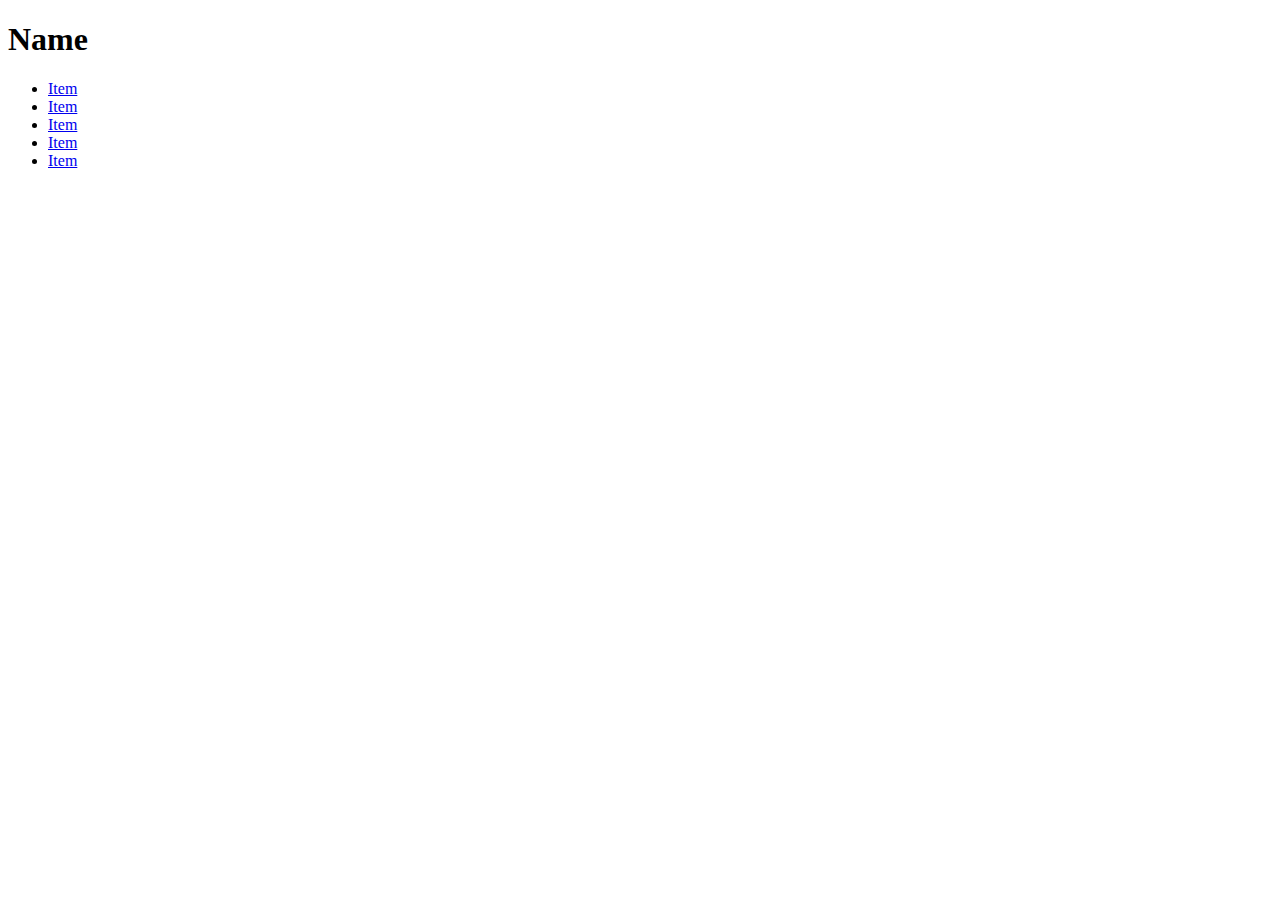
<file: index.html>
<!DOCTYPE html PUBLIC "-//W3C//DTD XHTML 1.0 Strict//EN"
    "http://www.w3.org/TR/xhtml1/DTD/xhtml1-strict.dtd">

<html xmlns="http://www.w3.org/1999/xhtml" lang="de" xml:lang="de">

<head>
    <title>###Titel###</title>
    <meta http-equiv="content-type" content="text/html; charset=utf-8" />
    <meta name="content-language" content="de" />
    <meta name="robots" content="index, follow" />
    <meta name="description" content="###" />
    <meta name="keywords" content="###,###,###" />
    <link rel="shortcut icon" href="favicon.ico" />
    <!--<link rel="stylesheet" type="text/css" charset="utf-8" media="screen" href="css/screen.css" />-->
    <!--<link rel="stylesheet" type="text/css" charset="utf-8" media="screen" href="css/jquery.fancybox.css" />-->
    <!--<link rel="stylesheet" type="text/css" charset="utf-8" media="screen" href="css/jquery.imageoverlay.css" />-->
    <!--<link rel="stylesheet" type="text/css" charset="utf-8" media="print" href="css/print.css" />-->
    <!--[if lte IE 7]><link rel="stylesheet" type="text/css" charset="utf-8" media="screen" href="css/ie7.css" /><![endif]-->
    <!--[if lte IE 6]><link rel="stylesheet" type="text/css" charset="utf-8" media="screen" href="css/ie6.css" /><![endif]-->
</head>

<body>

<div id="page">
    <div id="header">
        <h1>Name</h1>
        <ul id="nav">
            <li><a href="#">Item</a></li>
            <li><a href="#">Item</a></li>
            <li><a href="#">Item</a></li>
            <li><a href="#">Item</a></li>
            <li><a href="#">Item</a></li>
        </ul>
    </div>
    
    <div id="body"></div>
    
    <div id="footer"></div>
</div>

<!--<script type="text/javascript" charset="utf-8" src="js/jquery.js"></script>-->
<!--<script type="text/javascript" charset="utf-8" src="js/jquery.easing.js"></script>-->
<!--<script type="text/javascript" charset="utf-8" src="js/jquery.mousewheel.js"></script>-->
<!--<script type="text/javascript" charset="utf-8" src="js/jquery.fancybox.js"></script>-->
<!--<script type="text/javascript" charset="utf-8" src="js/jquery.cycle.js"></script>-->
<!--<script type="text/javascript" charset="utf-8" src="js/jquery.imageoverlay.js"></script>-->
<!--<script type="text/javascript" charset="utf-8" src="js/jquery.innerfade.js"></script>-->
<!--<script type="text/javascript" charset="utf-8" src="js/jquery.defuscate.js"></script>-->
<!--<script type="text/javascript" charset="utf-8" src="http://maps.google.com/maps?file=api&amp;v=2&amp;key=###"></script>-->
<!--<script type="text/javascript" charset="utf-8" src="js/googlemaps.js"></script>-->

<script type="text/javascript" charset="utf-8">
/* <![CDATA[ */
    $(document).ready(function() {
        
    });
/* ]]> */
</script>

</body>
</html>
</file>
<file: css/screen.css>
/*  COLORS
-----------------------------------------------------------------------------

    Hintergrund         
    Text                
    Links               
    Besuchte Links      
    Hover Links         
    Überschriften       
    Subüberschriften    
    
*/

/* RESET
-------------------------------------------------------------------------- */

/* Based on http://meyerweb.com/eric/tools/css/reset/ */
html, body, div, span, applet, object, iframe, h1, h2, h3, h4, h5, h6, p, 
blockquote, pre, a, abbr, acronym, address, big, cite, code, del, dfn, em, 
font, img, ins, kbd, q, s, samp, small, strike, strong, sub, sup, tt, var, b, 
u, i, center, dl, dt, dd, ol, ul, li, fieldset, form, label, legend, table, 
caption, tbody, tfoot, thead, tr, th, td { 
    margin: 0;
    padding: 0;
    border: 0;
    outline: 0;
    font-size: 100%;
    vertical-align: baseline;
    background: transparent;
}
 
ol, ul { list-style: none; }

blockquote, q { quotes: none; }

blockquote:before, blockquote:after, 
q:before, q:after {
    content: ''; 
    content: none;
}
 
:focus { outline: 0; }

ins { text-decoration: none; }

del { text-decoration: line-through; }

table {
    border-collapse: collapse;
    border-spacing: 0;
}

a { outline: none; }

/* GLOBAL
-------------------------------------------------------------------------- */

body {
    background: #fff repeat 0 0;
    color: #222;
    font-family: 'Helvetica Neue', Arial, Helvetica, sans-serif;
    font-size: 87.5%;
    line-height: 1.5;
}

/* Convert with http://www.fontsquirrel.com/fontface/generator */
@font-face {
    font-family: '';
    src: url('fonts/.eot');
    src: local(''), local(''),
        url('fonts/.woff') format('woff'),
        url('fonts/.ttf') format('truetype'),
        url('fonts/.svg#') format('svg');
}

/* TYPOGRAPHY
-------------------------------------------------------------------------- */

h1, h2, h3, h4, h5, h6 { font-weight: normal; color:; }

h1 { font-size:; margin-bottom:; }
h2 { font-size:; margin-bottom:; }
h3 { font-size:; margin-bottom:; }
h4 { font-size:; margin-bottom:; }
h5 { font-size:; margin-bottom:; }
h6 { font-size:; margin-bottom:; }

p { margin-bottom:; }

blockquote {
    margin:;
    color:;
    font-style: italic;
}

q { font-style: italic; }

strong { font-weight: bold; }
em, dfn { font-style: italic; }
dfn { font-weight: bold; }
sup, sub { line-height: 0; }
abbr { border-bottom: 1px dotted #666; cursor: help; }
address { }

pre {
    margin: 1.5em 0;
    white-space: pre;
}

pre, code {
    font: 1.0em 'Andale Mono', 'Lucida Console', monospace;
    line-height: 1.5;
}

li ul, li ol { margin: 0; }
ul, ol { margin:; padding-left:; }
ul { list-style-type: disc; }
ol { list-style-type: decimal; }
dl { margin:; }
dl dt { font-weight: bold; }
dd { margin-left:; }

ins { text-decoration: underline; }
del { color:; text-decoration: line-through; }

/* LINKS
-------------------------------------------------------------------------- */

a:link { color:; text-decoration: underline; }
a:visited { color:; text-decoration: underline; }
a:hover { color:; }
a:focus { color:; }
a:active { color:; }

/* IMAGES
-------------------------------------------------------------------------- */

img.left { float: left; margin: 1.5em 1.5em 1.5em 0; }
img.right { float: right; margin: 1.5em 0 1.5em 1.5em; }

/* FORMS
-------------------------------------------------------------------------- */

label { font-weight: bold; }
fieldset { padding: 1.5em; margin: 0 0 1.5em 0; border: 1px solid #ccc; }
legend { font-weight: bold; font-size: 1.2em; }
input[type=text], input[type=password], input.text, textarea, select { background-color: #fff; border: 1px solid #bbb; }
input[type=text]:focus, input[type=password]:focus, input.text, textarea:focus, select:focus { border-color: #666; }
input[type=text], input[type=password], textarea, select { margin: 0.5em 0; }
input.text { width: 300px; padding: 5px; }
textarea { width: 390px; height: 250px; padding: 5px; }
input[type=checkbox], input[type=radio], input.checkbox, input.radio { position: relative; top: .25em; }
.error, .notice, .success { padding: .8em; margin-bottom: 1em; border: 2px solid #ddd; }
.error { background: #FBE3E4; color: #8a1f11; border-color: #FBC2C4; }
.notice { background: #FFF6BF; color:#514721; border-color: #FFD324; }
.success { background: #E6EFC2; color: #264409; border-color: #C6D880; }
.error a { color: #8a1f11; }
.notice a { color: #514721; }
.success a { color: #264409; }

/* Scalable Button */
.awesome, .awesome:visited {
    background: #000 url(img/button-overlay.png) repeat-x;
    border: 0;
    display: inline-block;
    padding: 5px 10px 6px;
    color: #fff;
    text-decoration: none;
    font-size: 12px;
    border-radius: 3px;
    -webkit-border-radius: 3px;
    -moz-border-radius: 3px;
    -khtml-border-radius: 3px;
    -o-border-radius: 3px;
    box-shadow: 0 1px 3px rgba(0,0,0,0.5);
    -webkit-box-shadow: 0 1px 3px rgba(0,0,0,0.5);
    -moz-box-shadow: 0 1px 3px rgba(0,0,0,0.5);
    -khtml-box-shadow: 0 1px 3px rgba(0,0,0,0.5);
    -o-box-shadow: 0 1px 3px rgba(0,0,0,0.5);
    text-shadow: 0 -1px 1px rgba(0,0,0,0.25);
    border-bottom: 1px solid rgba(0,0,0,0.25);
    position: relative;
    cursor: pointer;
}
 
.awesome:hover { background-color: #222; color: #fff; }
.awesome:active { margin-top: 1px; }

/* TABLES
-------------------------------------------------------------------------- */

table { margin-bottom:; width: 100%; }
th { font-weight: bold; }
thead th { background:; }
th, td, caption { padding:; }
tr.even td { background:; }
tfoot { font-style: italic; }
caption { background:; font-weight: bold; }

/* STRUCTURE
-------------------------------------------------------------------------- */

#nav {
    
}

#nav li {
    
}

#nav a {
    
}

#page { margin: 0 auto; }

#header {
    
}

#footer {
    
}

#body {
    
}

#map {
    width: 500px;
    height: 400px;
}
</file>
<file: css/print.css>
/* RESET
-------------------------------------------------------------------------- */

/* Based on http://meyerweb.com/eric/tools/css/reset/ */
html, body, div, span, applet, object, iframe, h1, h2, h3, h4, h5, h6, p, 
blockquote, pre, a, abbr, acronym, address, big, cite, code, del, dfn, em, 
font, img, ins, kbd, q, s, samp, small, strike, strong, sub, sup, tt, var, b, 
u, i, center, dl, dt, dd, ol, ul, li, fieldset, form, label, legend, table, 
caption, tbody, tfoot, thead, tr, th, td { 
    margin: 0;
    padding: 0;
    border: 0;
    outline: 0;
    font-size: 100%;
    vertical-align: baseline;
    background: transparent;
}
 
ol, ul { list-style: none; }

blockquote, q { quotes: none; }

blockquote:before, blockquote:after, 
q:before, q:after {
    content: ''; 
    content: none;
}
 
:focus { outline: 0; }

ins { text-decoration: none; }

del { text-decoration: line-through; }

table {
    border-collapse: collapse;
    border-spacing: 0;
}

a { outline: none; }
/* BODY ------------------------------------------------------------------ */

body {
    line-height: 1.5;
    font-family: 'Helvetica Neue', Helvetica, Arial, sans-serif;
    color: #333;
    background: none;
    font-size: 10pt;
    word-spacing: 1pt;
    margin: 0;
    padding: 0;
}

/* HEADINGS ------------------------------------------------------------- */

h1, h2, h3, h4, h5, h6 {
    font-family: 'Helvetica Neue', Helvetica, Arial, sans-serif;
    font-weight: normal;
    text-shadow: 0 2px 5px rgba(0,0,0,0.25);
    color: #000;
    clear: both;
}

h1 { font-size: 24pt; line-height: 1.1; margin-bottom: 12pt; }
h2 { font-size: 18pt; line-height: 1.1; margin-bottom: 9pt; }
h3 { font-size: 14pt; line-height: 1.1; margin-bottom: 7pt; }
h4 { font-size: 12pt; line-height: 1.1; margin-bottom: 6pt; }

/* TYPOGRAPHY ----------------------------------------------------------- */

p, ul, ol, blockquote, table, form, fieldset { margin-bottom: 14pt; }

code { font: 0.9em Courier, monospace; }

hr {
    background: #CCC;
    color: #CCC;
    width: 100%;
    height: 2px;
    margin: 2em 0;
    padding: 0;
    border: none;
}

blockquote {
    color: #8e8e8e;
    font-family: Palatino, Georgia, Times, "Times New Roman", serif;
    font-weight: normal;
    font-style: italic;
    text-shadow: 0 2px 5px rgba(0,0,0,0.25);
    font-size: 18px;
    line-height: 1.1;
    margin: 1.5em;
}

/* Standard Quotes */
:lang(de) { quotes: '\00BB' '\00AB' '\203A' '\2039'; }

/* Blockquotes */
blockquote { quotes: none; }
blockquote p:first-child:before { content: '\00BB'; margin-left: -0.5em;}
blockquote p:last-child:after  { content: '\00AB'; }

strong { font-weight: bold; }
em, dfn { font-style: italic; }
dfn { font-weight: bold; }
sup, sub { line-height: 0; }
abbr { border-bottom: 1px dotted #986044; cursor: help; }

li ul, li ol { margin: 0; }
ul, ol { margin: 1.5em 0; }
ul { margin-left: 30pt; list-style-type: square; }
ol { margin-left: 30pt; list-style-type: decimal; }

ins { text-decoration: underline; }
del { text-decoration: line-through; }

/* LINKS ---------------------------------------------------------------- */

a:link, a:visited {
    background: transparent;
    color: #000;
    font-weight: 700;
    text-decoration: underline;
}

#header a, #footer a {
    text-decoration: none;
    color: #000;
}

a[href]:after {
    content: ' (' attr(href) ')';
    font-style: italic;
}

#header a[href]:after,
#footer a[href]:after {
    content: '';
}

/* IMAGES & VIDEOS ------------------------------------------------------ */

img {
    margin: 0;
    border: 1px solid #000;
    box-shadow: 0 2px 5px rgba(0,0,0,0.25);
    -webkit-box-shadow: 0 2px 5px rgba(0,0,0,0.25);
    -moz-box-shadow: 0 2px 5px rgba(0,0,0,0.25);
    -khtml-box-shadow: 0 2px 5px rgba(0,0,0,0.25);
    -o-box-shadow: 0 2px 5px rgba(0,0,0,0.25);
}

/* FORMS ---------------------------------------------------------------- */

label {
    font-weight: bold;
    display: block;
}

fieldset {
    border: 1px solid #000;
    box-shadow: 0 2px 5px rgba(0,0,0,0.25);
    -webkit-box-shadow: 0 2px 5px rgba(0,0,0,0.25);
    -moz-box-shadow: 0 2px 5px rgba(0,0,0,0.25);
    -khtml-box-shadow: 0 2px 5px rgba(0,0,0,0.25);
    -o-box-shadow: 0 2px 5px rgba(0,0,0,0.25);
    margin-bottom: 30px;
    background: #fff;
    position: relative;
}

legend {
    box-shadow: 0 2px 5px rgba(0,0,0,0.25);
    -webkit-box-shadow: 0 2px 5px rgba(0,0,0,0.25);
    -moz-box-shadow: 0 2px 5px rgba(0,0,0,0.25);
    -khtml-box-shadow: 0 2px 5px rgba(0,0,0,0.25);
    -o-box-shadow: 0 2px 5px rgba(0,0,0,0.25);
    font-family: Palatino, Georgia, Times, "Times New Roman", serif;
    font-weight: bold;
    background: #b8b8b8;
    color: #fff;
    position: absolute;
    top: -10px;
    left: 10px;
    padding: 2px 5px;
}

form fieldset div { margin: 15px; }
form fieldset legend + div { margin-top: 30px; }
.submit_container { margin-top: -15px; }

input[type="text"], textarea {
    width: 99%;
    padding: 5px 3px;
    color: #000;
    background: #ececec;
    border: 1px solid #d1d1d1;
    font-family: 'Helvetica Neue', Helvetica, Arial, sans-serif;
    font-size: 14px;
}

textarea { height: 200px; }

input[type="submit"], .submit_container input { display: none; }

/* TABLES --------------------------------------------------------------- */

table {
    border: 1px solid #000;
    box-shadow: 0 2px 5px rgba(0,0,0,0.25);
    -webkit-box-shadow: 0 2px 5px rgba(0,0,0,0.25);
    -moz-box-shadow: 0 2px 5px rgba(0,0,0,0.25);
    -khtml-box-shadow: 0 2px 5px rgba(0,0,0,0.25);
    -o-box-shadow: 0 2px 5px rgba(0,0,0,0.25);
    width: 100%;
    background: #fff;
    padding: 15px;
    border-collapse: separate;
}

th, tfoot td {
    font-family: Palatino, Georgia, Times, "Times New Roman", serif;
    font-weight: bold;
    color: #000;
    background: #dedede;
    text-align: left;
    padding: 5px 10px;
}

td { padding: 3px 10px; }
tbody td { border-bottom: 1px solid #dedede; }
tr.odd td { background: #ededed }
tfoot td { font-style: italic; }

/* CLASSES -------------------------------------------------------------- */

/* LAYOUT --------------------------------------------------------------- */

#nav { display: none; }

#map {
    width: 15.0cm;
    height: 10.0cm;
    border: 1px solid #000;
    margin-bottom: 0.5cm;
}

#map img {
    box-shadow: none;
    -webkit-box-shadow: none;
    -moz-box-shadow: none;
    -khtml-box-shadow: none;
    -o-box-shadow: none;
}

#header h1 { margin-bottom: 0; }
#header { margin-bottom: 1cm; }

#header, #footer {
    clear: both;
    background: #ddd;
    text-align: center;
    padding: 0.3cm;
}

#footer p { margin: 0; }
</file>
